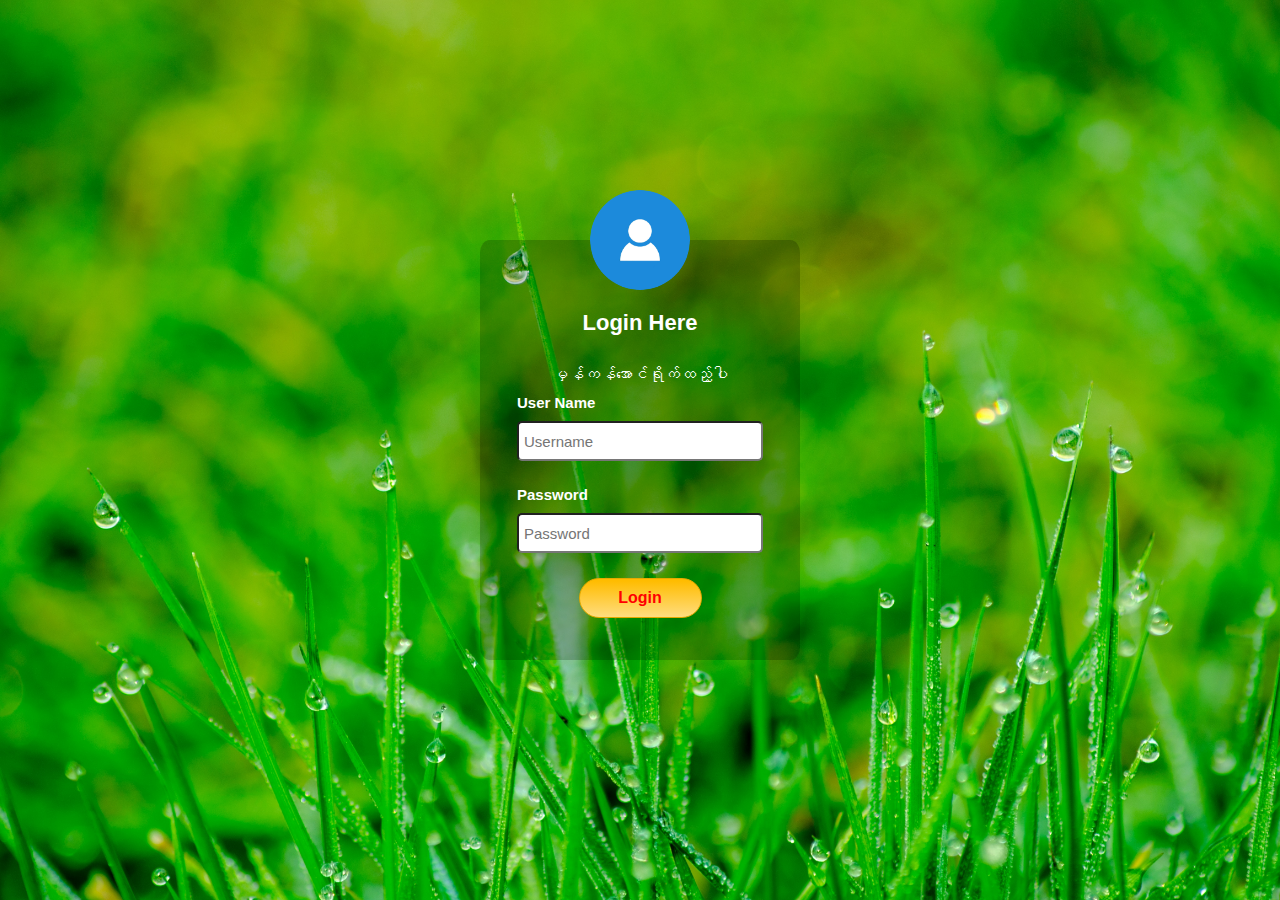
<file: index.html>
<html>
<head>
    <title> Login Form</title>
    <link rel="stylesheet" type="text/css" href="styles.css">
    <script src="java.js"></script>   
</head>
    <body>
    <div class="login-box">
    <img src="avatar.png" class="avatar">
        <h1>Login Here</h1>
            <form>
            <p>မှန်ကန်အောင်ရိုက်ထည့်ပါ</p>
            <form id="form_id" method="post" name="myform">
                <label>User Name</label>
                <input type="text" placeholder="Username" id="username"/>
                <label>Password</label>
                <input type="password" placeholder="Password" id="password"/>
            <input type="button" value="Login" id="submit" onclick="validate()"/>
              
            </form>
        
        
        </div>
    
    </body>
</html>
</file>
<file: styles.css>
body{
    margin: 0;
    padding: 0;
    background: url(loginbackground.jpg);
    background-size: cover;
    background-position: center;
    font-family: sans-serif;
}
.login-box{
    width: 320px;
    height: 420px;
    background: rgba(0, 0, 0, 0.2);
    color: #ffffff;
    top: 50%;
    left: 50%;
    position: absolute;
    transform: translate(-50%,-50%);
    box-sizing: border-box;
    border-radius: 3%;
    padding: 70px 37px;
}
.avatar{
    width: 100px;
    height: 100px;
    border-radius: 50%;
    position: absolute;
    top: -50px;
    left: calc(50% - 50px);
}
h1{
    margin: 0;
    padding: 0 0 20px;
    text-align: center;
    font-size: 22px;
}
.login-box p{
    margin: 0;
    padding: 10px;
    font-weight: normal;
    text-align: center;
}

input[type=text],input[type=password]{
    width: 100%;
    height: 40px;
    padding: 5px;
    margin-bottom: 25px;
    margin-top: 10px;
    color: #000000;
    font-size: 15px;
    border-radius: 5px;
    }
    label{
    color: #ffffff;
    font-size: 15px;
    font-weight: bold;
    }
   
    .note{
    color:red;
    }
    .valid{
    color:green;
    }
    

input[type=button]{
    font-size: 16px;
    background: linear-gradient(#ffbc00 5%, #ffdd7f 100%);
    border: 1px solid #e5a900;
    color: #ff0000;
    font-weight: bold;
    cursor: pointer;
    width: 50%;
    margin-left: 25%;
    border-radius: 50px;
    padding: 10px 0;
    outline:none;
    }
    input[type=button]:hover{
    background: linear-gradient(#f0e555 5%, #ffbc00 100%);
    }
</file>
